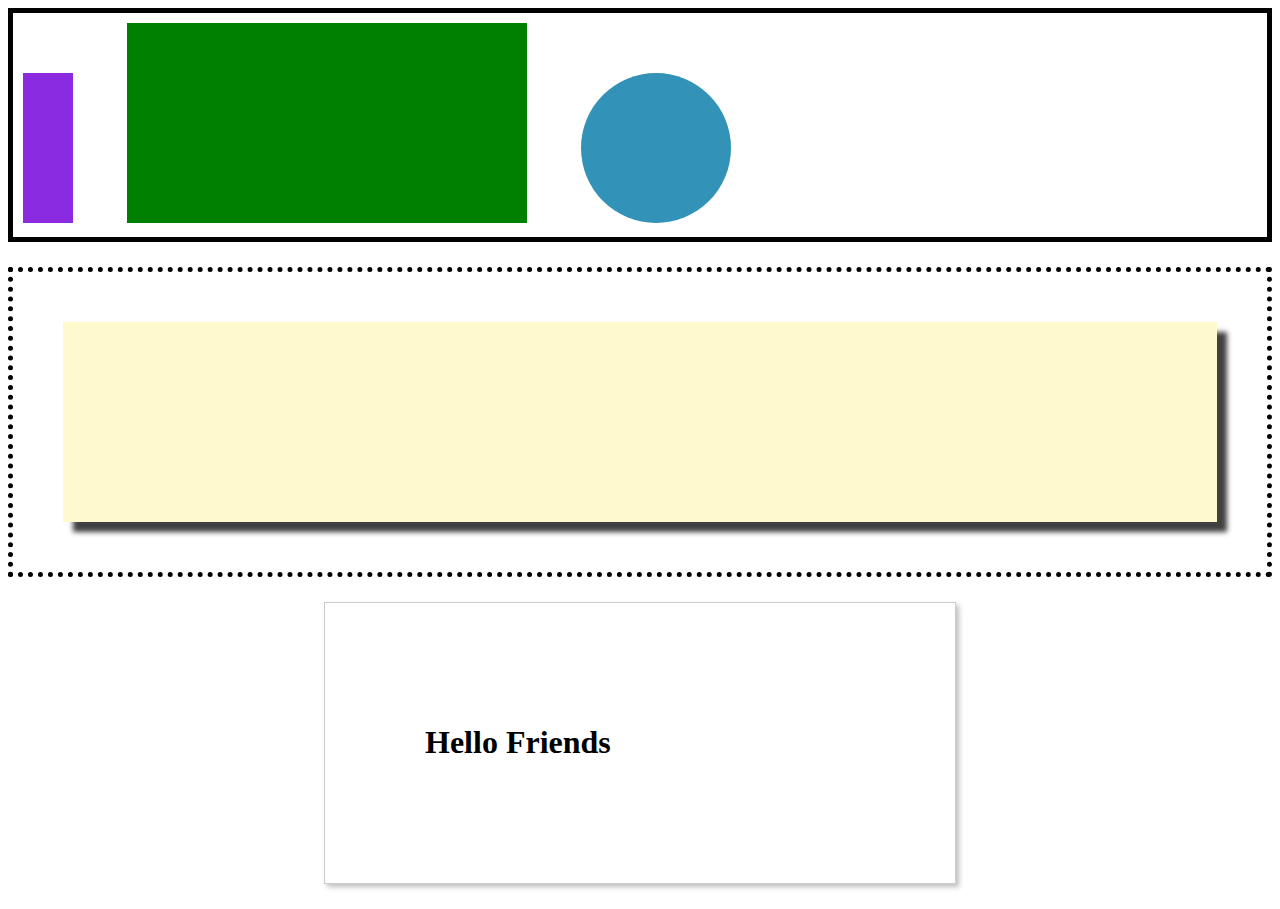
<file: index2.html>
<!DOCTYPE html>
<html>
  <head>
    <title>HTML part 2</title>
    <link rel="stylesheet" href="index2.css" />
  </head>

  <body>
    <div class="con1">
      <div class="sq1"></div>
      <div class="sq2"></div>
      <div class="circle1"></div>
    </div>
    <div class="con2">
      <div class="boxShadow"></div>
    </div>
    <div class="con3">
      <h1>Hello Friends</h1>
    </div>
  </body>
</html>
</file>
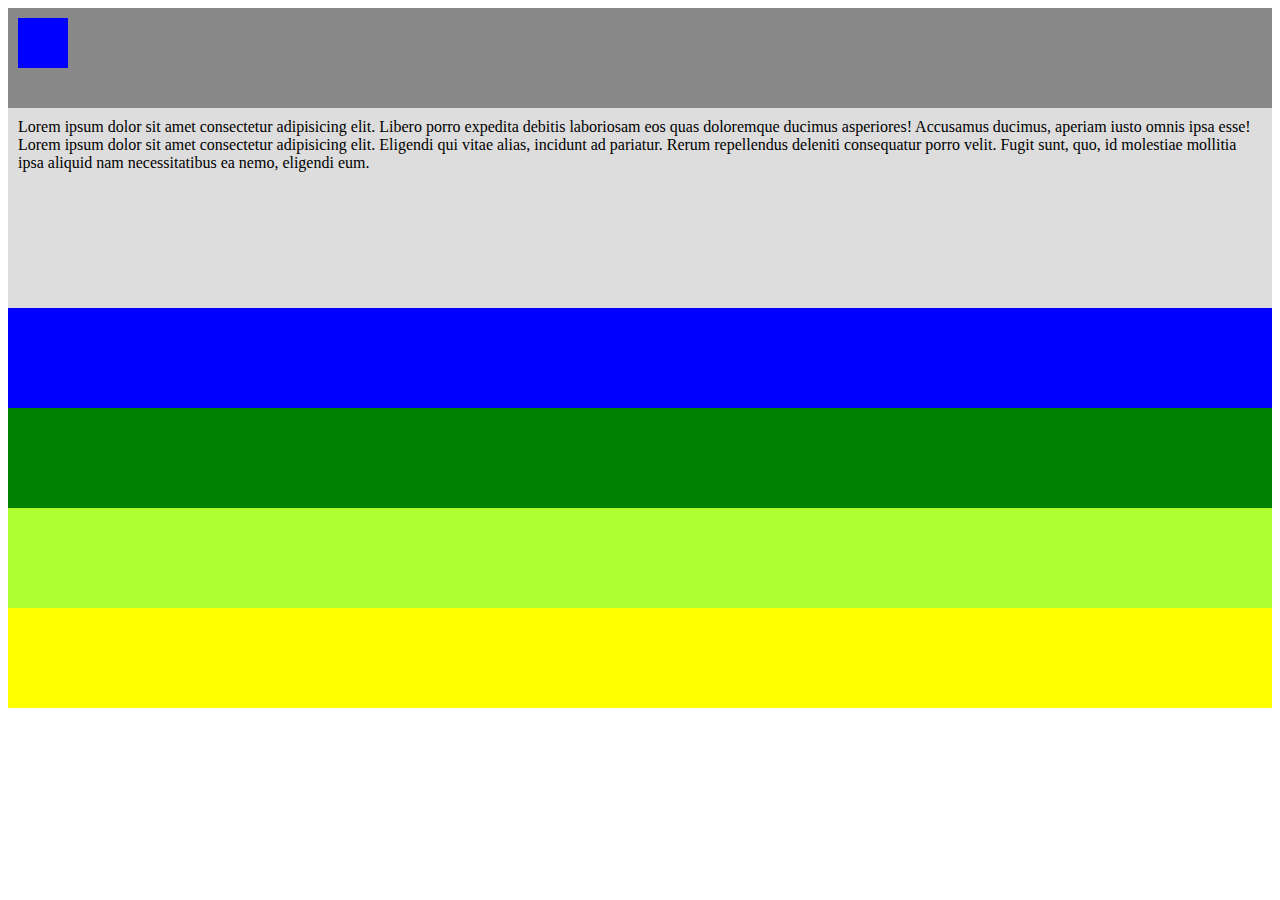
<file: index3.html>
<!DOCTYPE html>
<html>
  <head>
    <title>Part 3</title>
    <link rel="stylesheet" href="index3.css" />
  </head>

  <body>
    <div class="row row-1">
      <div id="row-1-div"></div>
    </div>

    <div class="row-big row-2">
      <span class="row-2-span">
        Lorem ipsum dolor sit amet consectetur adipisicing elit. Libero porro
        expedita debitis laboriosam eos quas doloremque ducimus asperiores!
        Accusamus ducimus, aperiam iusto omnis ipsa esse! Lorem ipsum dolor sit
        amet consectetur adipisicing elit. Eligendi qui vitae alias, incidunt ad
        pariatur. Rerum repellendus deleniti consequatur porro velit. Fugit
        sunt, quo, id molestiae mollitia ipsa aliquid nam necessitatibus ea
        nemo, eligendi eum.
      </span>
    </div>

    <div class="row row-3"></div>
    <div class="row row-4"></div>
    <div class="row row-5"></div>
    <div class="row row-6"></div>
  </body>
</html>
</file>
<file: index2.css>
.con1 {
  width: 100%;
  border: 5px solid black;
  padding: 10px;
  box-sizing: border-box;
}

.sq1 {
  height: 150px;
  width: 50px;
  background-color: blueviolet;
  display: inline-block;
}
.sq2 {
  height: 200px;
  width: 400px;
  display: inline-block;
  background-color: green;
  margin: 0 50px;
}
.circle1 {
  height: 150px;
  width: 150px;
  border-radius: 50%;
  background-color: rgb(50, 146, 184);
  display: inline-block;
}

.con2 {
  width: 100%;
  border: 5px dotted black;
  padding: 50px;
  box-sizing: border-box;
  margin-top: 25px;
}

.boxShadow {
  width: 100%;
  height: 200px;
  background-color: lemonchiffon;
  -webkit-box-shadow: 10px 10px 5px 0px rgba(0, 0, 0, 0.75);
  -moz-box-shadow: 10px 10px 5px 0px rgba(0, 0, 0, 0.75);
  box-shadow: 10px 10px 5px 0px rgba(0, 0, 0, 0.75);
}

.con3 {
  width: 50%;
  border: 1px solid #ccc;
  background-color: white;
  padding: 100px;
  box-sizing: border-box;
  margin: 25px auto;
  box-shadow: 3px 3px 5px 0px rgba(0, 0, 0, 0.25);
}

.containerThree h1 {
  width: 100%;
  text-align: center;
  color: navy;
  letter-spacing: 10px;
}
</file>
<file: index3.css>
.row {
  height: 100px;
  width: 100%;
}

.row-big {
  height: 200px;
  width: 100%;
}

.row-1 {
  background-color: #888;
  padding: 10px;
  box-sizing: border-box;
}

#row-1-div {
  width: 50px;
  height: 50px;
  background-color: blue;
}

.row-2 {
  background-color: #ddd;
  box-sizing: border-box;
  padding: 10px;
}

.row-3 {
  background-color: blue;
}

.row-4 {
  background-color: green;
}

.row-5 {
  background-color: greenyellow;
}

.row-6 {
  background-color: yellow;
}
</file>
